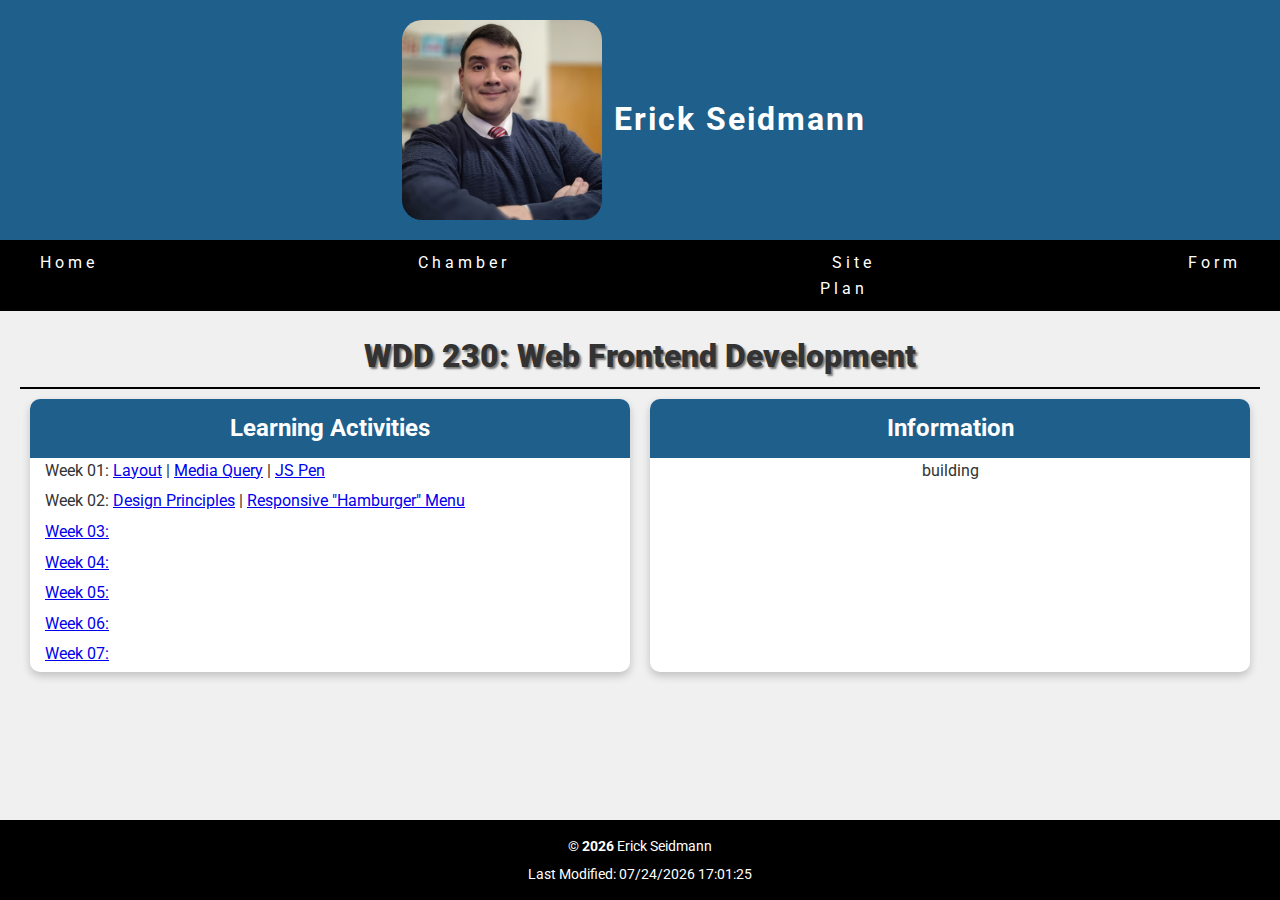
<file: index.html>
<!DOCTYPE html>
<html lang="en">
<head>
    <meta charset="UTF-8">
    <meta name="viewport" content="width=device-width, initial-scale=1.0">
    <title>Erick Seidmann - WDD 230 - Web Frontend Development</title>
    <meta name="description" content="WDD 230 - Web Frontend Development by Erick Seidmann. I leverage this task portal to document and enhance my progress weekly, allowing you to track my step-by-step journey in web development.">
    <meta name="author" content="Erick Seidmann">
    <link rel="preconnect" href="https://fonts.googleapis.com">
    <link rel="preconnect" href="https://fonts.gstatic.com" crossorigin>
    <link href="https://fonts.googleapis.com/css2?family=Roboto&display=swap" rel="stylesheet"> 
    <link rel="stylesheet" href="styles/normalize.css">
    <link rel="stylesheet" href="styles/base.css">
    <link rel="stylesheet" href="styles/large.css">
    <meta property="og:title" content="Web Frontend Development" />
    <meta property="og:type" content="development.portal" />
    <meta property="og:url" content="https://arayara.org/campinas-quer-controle-de-poluicao/" />
    <meta property="og:image" content="https://arayara.org/wp-content/uploads/2020/01/seguro-auto-Campinas.jpg" />
</head>
<body>
    
    <header><!--start of the tag header-->        
        <img src="images/erickseidmann.png" alt="My Profile Image"><!--here I`m going to put my img-->
        <h1>Erick Seidmann</h1>        
    </header><!--the end of the tag header-->
      
    <nav><!--start of the tag Nav-->        
        <ul><!--begining my nav bar UL-->
            <li><a href="#">Home</a></li><!--I didn't define yet-->
            <li><a href="#">Chamber</a></li><!--I didn't define yet-->
            <li><a href="week01/Chamber-site-plan.html">Site Plan</a></li><!--I didn't define yet-->
            <li><a href="#">Form</a></li><!--I didn't define yet-->
        </ul><!--end of my nav bar UL-->
    </nav><!--the end of the tag nav-->
    
    <main><!--the start of the tag main-->

        <h2>WDD 230: Web Frontend Development</h2>

        <div class="card-container" id="card-container"><!-- begining div card-container-->
            <section class="card activities" id="card-activities"><!-- init section card-activities-->

                <h3>Information</h3>

                <p>building</p>

                <div id="city"></div><!--div city-->
                <div id="temp"></div><!--div temp-->
                <div id="visits"></div><!--div visits-->

            </section><!--end section card-activities-->
       

            <section class="card information" id="card-information"><!--init section card-information -->

                <h3>Learning Activities</h3>

                <ul><!-- int ul card-information-->
                    <li>Week 01: <a href="week01/holygrail.html">Layout</a> | <a href="week01/media-query.html">Media Query</a> | <a href="https://codepen.io/Erick-Seidmann/pen/MWxjjbv">JS Pen</a> </li>
                    <li>Week 02: <a href="week02/design.html">Design Principles</a> | <a href="https://codepen.io/Erick-Seidmann/pen/LYayLmE">Responsive "Hamburger" Menu</a></li>
                    <li><a href="#">Week 03: </a></li>
                    <li><a href="#">Week 04: </a></li>
                    <li><a href="#">Week 05: </a></li>
                    <li><a href="#">Week 06: </a></li>
                    <li><a href="#">Week 07: </a></li>
                </ul><!-- end ul card-information-->
            
            </section>
        </div><!--end of div card-container-->
    </main><!--the end of the tag main-->   
    
    
    <footer><!-- the start of the tag footer-->
        <p>&copy; <span id="currentYear"></span> Erick Seidmann </p>
        <p id="lastModified"></p>
    </footer><!-- the end of the tag footer-->

    <script src="scripts/getDate.js"></script>     
</body>
</html>
</file>
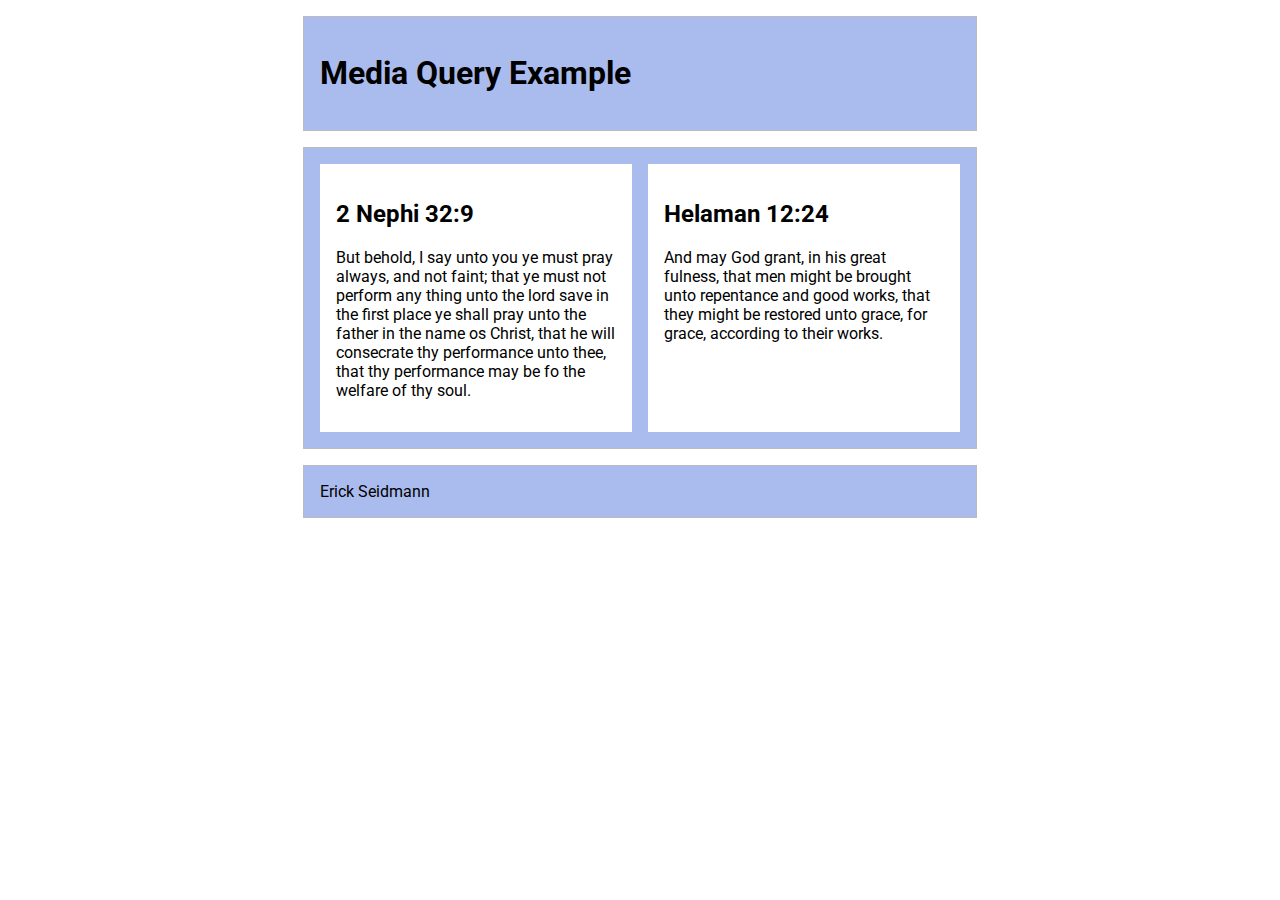
<file: media-query.html>
<!DOCTYPE html>
<html lang="en">
<head>
    <meta charset="UTF-8">
    <meta name="viewport" content="width=device-width, initial-scale=1.0">
    <title>WDD 230 - Media Query Example</title>
    <meta name="description" content="Media query learning activity example page.">
    <meta name="author" content="Erick Seidmann">
    <link rel="preconnect" href="https://fonts.googleapis.com">
    <link rel="preconnect" href="https://fonts.gstatic.com" crossorigin>
    <link href="https://fonts.googleapis.com/css2?family=Roboto&display=swap" rel="stylesheet">
    <link rel="stylesheet" href="styles/media-query.css">
    <link rel="stylesheet" href="styles/media-query-large.css">
    
</head>
<body>
    <!--start of the tag header-->
    <header>
        <h1>Media Query Example</h1>
    </header>
    <!--the end of the tag header-->

    <!--the start of the tag main-->
     <main>
        <!-- the begining of tag section first script-->
        <section>
            <h2>2 Nephi 32:9</h2>
            <!--the begining of the tag p where I'm writing the first scrip-->
            <p>
                But behold, I say unto you ye must pray always, and not faint; that ye must not perform any thing unto the lord save in the first place
                ye shall pray unto the father in the name os Christ, that he will consecrate thy performance unto thee, that thy performance may be fo the welfare of thy
                soul.            
            </p>
            <!--the begining of the tag p where I'm writing the first scrip-->
        </section>
        <!-- the start of the second section-->
        <section>
            <h2> Helaman 12:24 </h2>
            <!--the start of the tag "p"  in the second section-->
            <p>
                And may God grant, in his great fulness, that men might be brought unto repentance and good works, that they might be restored unto grace,
                for grace, according to their works.
            </p>
            <!--the end of the tag "p"  in the second section-->
        </section>
        <!-- the end of the second section-->

     </main>   
    <!--the end of the tag main-->

    <!-- the start of the tag footer-->
    <footer>
        Erick Seidmann
    </footer>
    <!-- the end of the tag footer-->
</body>
</html>
</file>
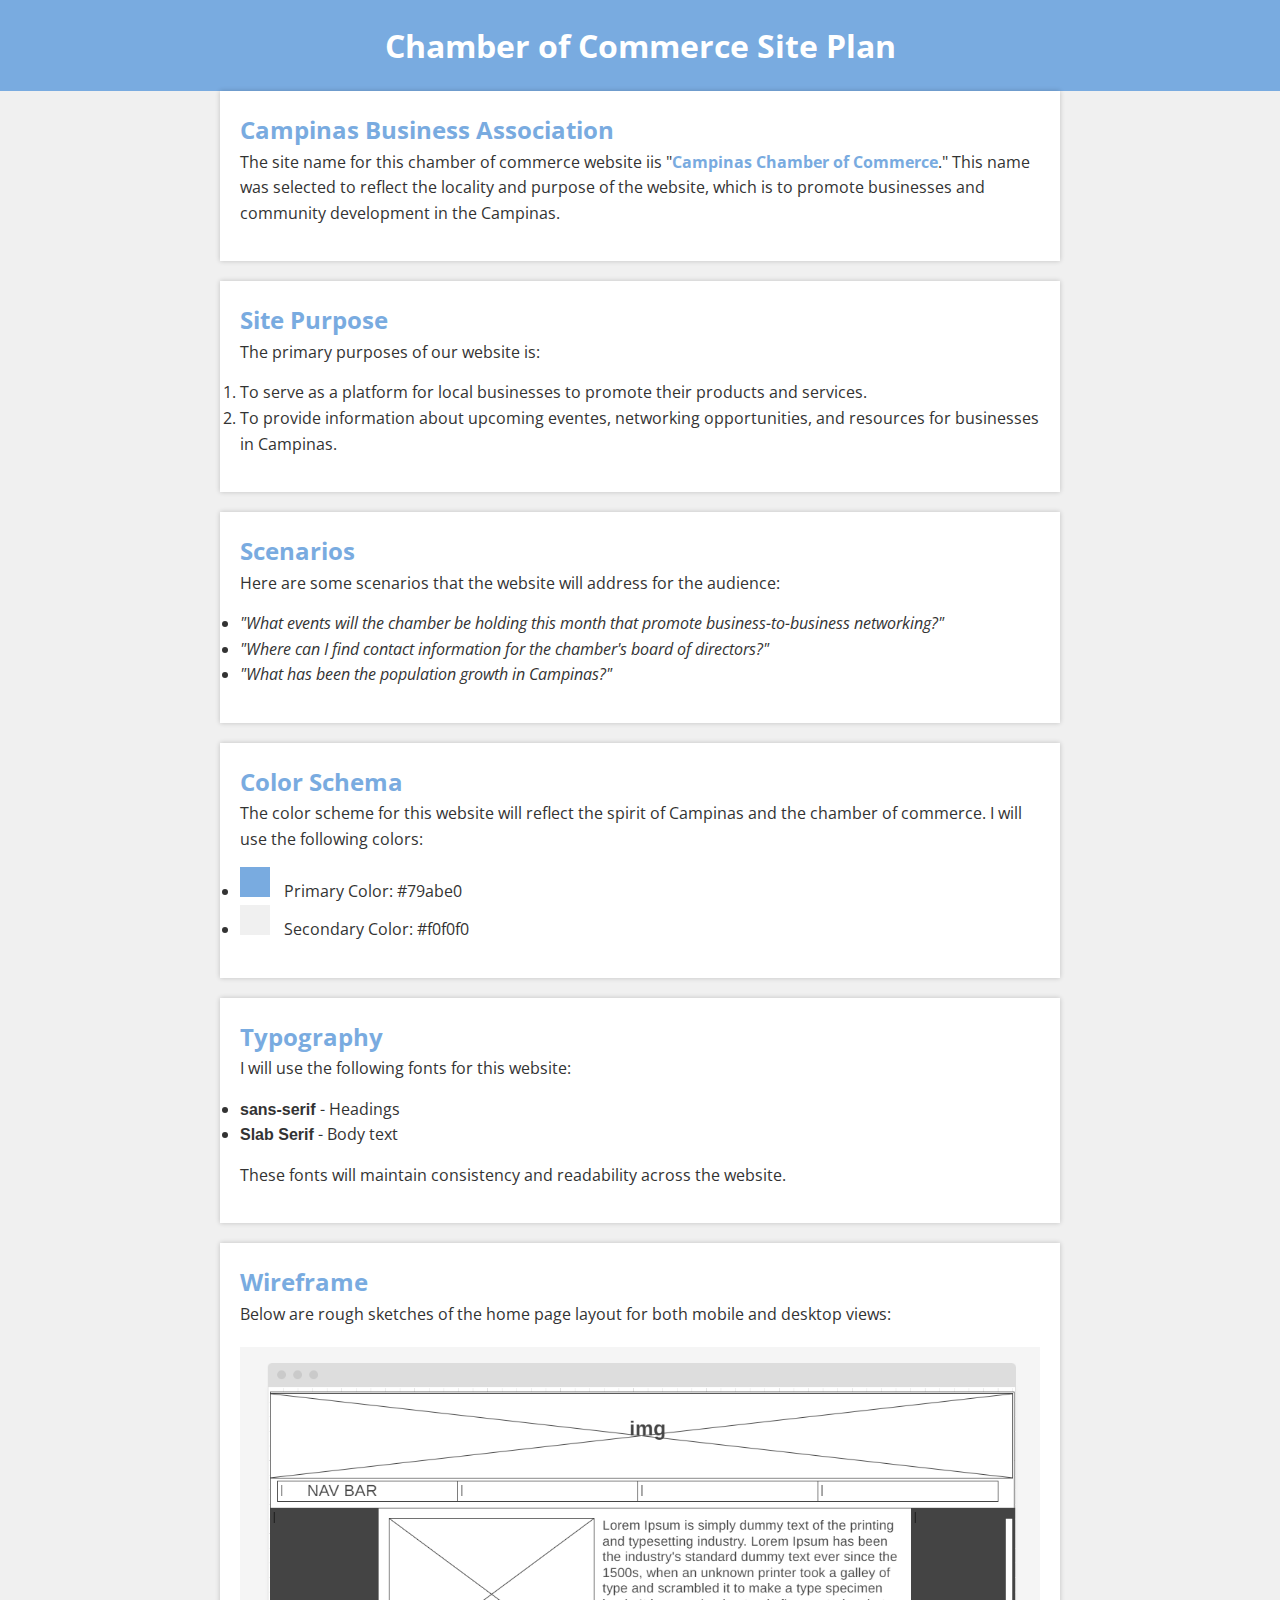
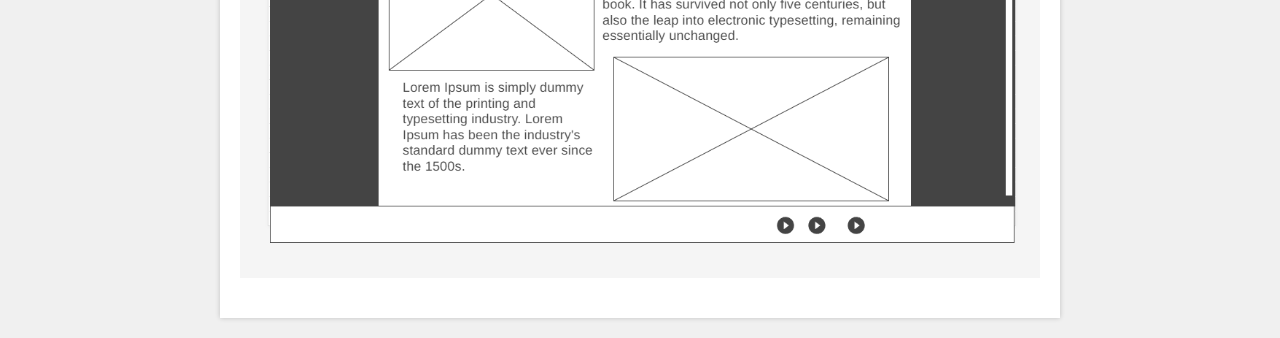
<file: week01/Chamber-site-plan.html>
<!DOCTYPE html>
<html lang="en">
<head>
    <meta charset="UTF-8">
    <meta name="viewport" content="width=device-width, initial-scale=1.0">
    <title>Welcome to Campinas</title>
    <meta name="description" content="The overall goal of the chamber of commerce site is to promote the business interests of the members of the organization and promote the area, attracting additional business, tourism, and people">
    <meta name="author" content="Erick Seidmann">
    <link rel="preconnect" href="https://fonts.gstatic.com">
    <link href="https://fonts.googleapis.com/css2?family=Open+Sans:wght@300;400;600;700&display=swap" rel="stylesheet">
    <link rel="stylesheet" href="styles/chamber.css">
</head>
<body>
    <header>
        <h1>Chamber of Commerce Site Plan</h1>
    </header>
    <section id="site-name">
        <h2>Campinas Business Association</h2>
        <p>The site name for this chamber of commerce website iis "<span class="highlight">Campinas Chamber of Commerce</span>." This name was selected to reflect the locality and purpose of the website, which is to promote businesses and community development in the Campinas.</p>
    </section>
    <section id="site-purpose">
        <h2>Site Purpose</h2>
        <p>The primary purposes of our website is:</p>
        <ol>
            <li>To serve as a platform for local businesses to promote their products and services.</li>
            <li>To provide information about upcoming eventes, networking opportunities, and resources for businesses in Campinas.</li>
        </ol>
    </section>
    <section id="scenarios">
        <h2>Scenarios</h2>
        <p>Here are some scenarios that the website will address for the audience:</p>
        <ul>
            <li><em>"What events will the chamber be holding this month that promote business-to-business networking?"</em></li>
            <li><em>"Where can I find contact information for the chamber's board of directors?"</em></li>
            <li><em>"What has been the population growth in Campinas?"</em></li>
        </ul>
    </section>
    <section id="color-schema">
        <h2>Color Schema</h2>
        <p>The color scheme for this website will reflect the spirit of Campinas and the chamber of commerce. I will use the following colors:</p>
        <ul>
            <li><span class="color-swatch primary-color"></span> <span class="color-label">Primary Color: #79abe0</span></li>
            <li><span class="color-swatch secondary-color"></span> <span class="color-label">Secondary Color: #f0f0f0</span></li>
        </ul>
        
    </section>
    <section id="typography">
        <h2>Typography</h2>
        <p>I will use the following fonts for this website:</p>
        <ul>
            <li><span class="font-example">sans-serif</span> - Headings</li>
            <li><span class="font-example">Slab Serif</span> - Body text</li>
        </ul>
        <p>These fonts will maintain consistency and readability across the website.</p>
    </section>
    <section id="wireframe">
        <h2>Wireframe</h2>
        <p>Below are rough sketches of the home page layout for both mobile and desktop views:</p>
        
        <img src="styles/images/wiframe.png" alt="first wiframe" class="imagem-ajd">
    </section>
</body>
</html>
</file>
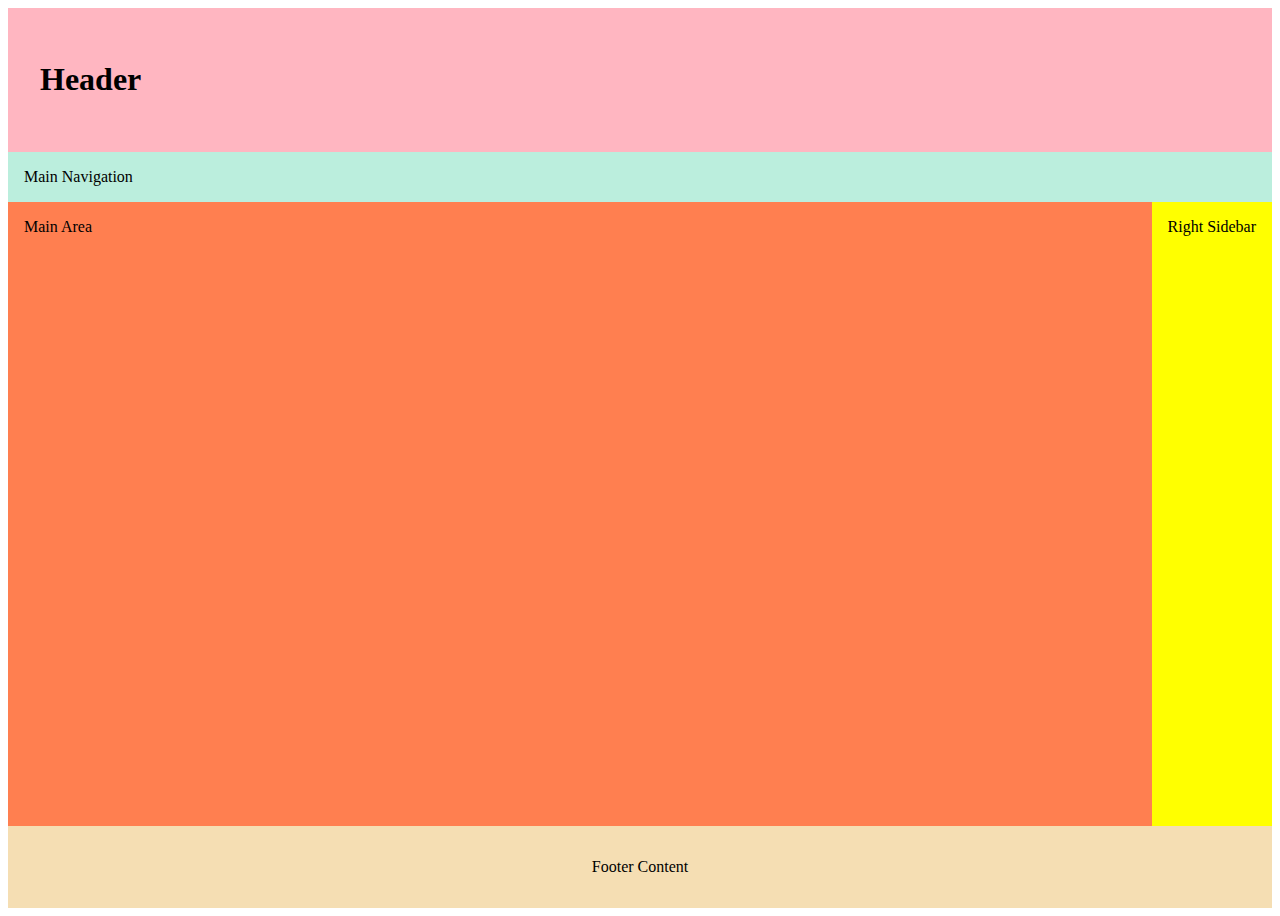
<file: week01/holygrail.html>
<!DOCTYPE html>
<html lang="en">
<head>
    <meta charset="UTF-8">
    <meta name="viewport" content="width=device-width, initial-scale=1.0">
    <title>Holygrail</title>
    <meta name="description" content="review of layout principles in HTML and CSS">
    <meta name="author" content="Erick Seidmann">
    <link rel="stylesheet" href="styles/holygrail.css">
</head>
<body>
    <header>
        <h1 contenteditable>Header</h1>
      </header>
      <nav>Main Navigation</nav>
      <main contenteditable> Main Area</main>
      <aside contenteditable>Right Sidebar</aside>
      <footer contenteditable>Footer Content</footer>    
</body>
</html>
</file>
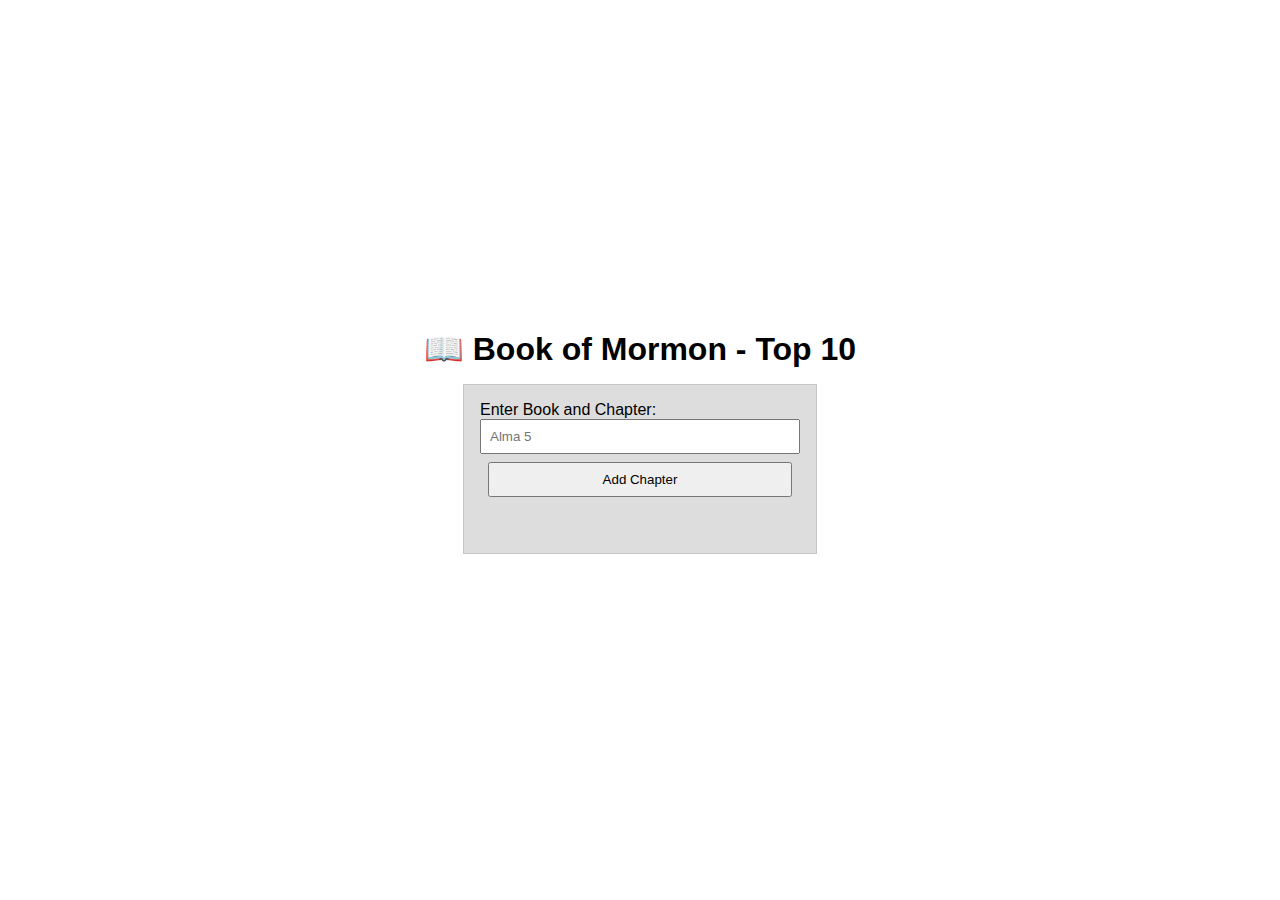
<file: week02/bom.html>
<!DOCTYPE html>
<html lang="en">
<head>
    <meta charset="UTF-8">
    <meta name="viewport" content="width=device-width, initial-scale=1.0">
    <title>DOM Manipulation</title>
    <meta name="description" content="Here we will understand DOM Manipulation.">
    <meta name="author" content="Erick Seidmann">
    <link rel="stylesheet" href="styles/bomstyle.css">
</head>
<body>
    <header>
    </header>
    <h1>📖 Book of Mormon - Top 10</h1>
    <main>
        <label for="favchap">Enter Book and Chapter: </label>
        <input type="text" id="favchap" placeholder="Alma 5">
        <button type="submit">Add Chapter</button>
        <ul id="list"></ul>
    </main>
    <footer>
       
    </footer>  
    <script src="scripts/dom.js"></script>  
</body>
</html>
</file>
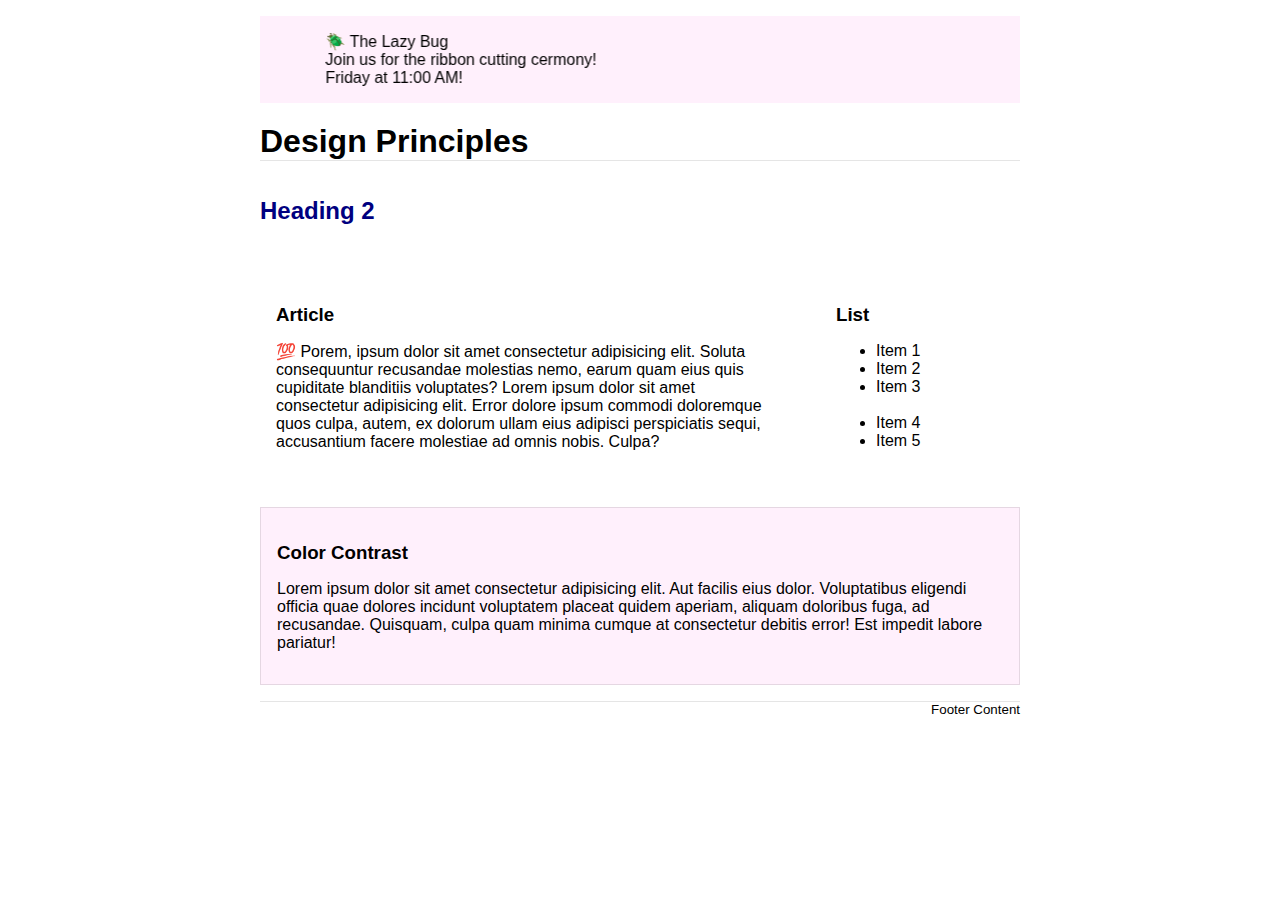
<file: week02/design.html>
<!DOCTYPE html>
<html lang="en">
<head>
    <meta charset="UTF-8">
    <meta name="viewport" content="width=device-width, initial-scale=1.0">
    <title>Design Principles</title>
    <meta name="description" content="Here you will understand about design and how we can practice to improve, practice based on it and how to avoid making common mistakes among those who are not designers.">
    <meta name="author" content="Erick Seidmann">
    <link rel="shortcut icon" href="styles/images/favicon.ico" type="image/x-icon">
    <link rel="stylesheet" href="styles/design.css">
</head>
<body>
    <header>
        <marquee behavior="alternate" direction="right">🪲 The Lazy Bug<br>Join us for the ribbon cutting cermony!<br>Friday at 11:00 AM!</marquee>
        <h1>Design Principles</h1>
    </header>
    <main>
        <h2>Heading 2</h2>
        <section>
            <h3>Article</h3>
            <article>
                <p>💯 Porem, ipsum dolor sit amet consectetur adipisicing elit. Soluta consequuntur recusandae molestias nemo, earum quam eius quis cupiditate blanditiis voluptates? Lorem ipsum dolor sit amet consectetur adipisicing elit. Error dolore ipsum commodi doloremque quos culpa, autem, ex dolorum ullam eius adipisci perspiciatis sequi, accusantium facere molestiae ad omnis nobis. Culpa?</p>
            </article>
        </section>
        <section>
            <h3>List</h3>
            <ul>
                <li>Item 1</li>
                <li>Item 2</li>
                <li>Item 3<br><br></li>
                <li>Item 4</li>
                <li>Item 5</li>
            </ul>
        </section>
        <div class="callout">
            <h3>Color Contrast</h3>
            <p>Lorem ipsum dolor sit amet consectetur adipisicing elit. Aut facilis eius dolor. Voluptatibus eligendi officia quae dolores incidunt voluptatem placeat quidem aperiam, aliquam doloribus fuga, ad recusandae. Quisquam, culpa quam minima cumque at consectetur debitis error! Est impedit labore pariatur!</p>
        </div>
    </main>
    <footer>
        Footer Content
    </footer>   
</body>
</html>
</file>
<file: styles/large.css>
@media (min-width: 843px) and (min-height: 200px){

    .card {
        margin: 0 10px 20px;  
    }

}


@media (min-width: 1209px) and (min-height: 900px) {
    
    header {
        display: flex; 
        align-items: center; 
        justify-content: center; 
    }

 /* NAV bar STYLE */   
    nav ul {
        display: flex;  
        justify-content: center; 
        list-style: none;
        padding: 10px 0;
    }

    nav ul li {
        margin: 0 150px; 
    }


    nav ul li:hover{
        background-color: rgb(35, 93, 140);
        cursor: pointer;
    }
    nav a {
        text-decoration: none;
        letter-spacing: 4px;
        color: #fff;
    }

/*main*/
    main h2 {
        font-size: 2rem; 
        text-align: center; 
        margin-bottom: 5px; 
        position: relative;
    }
   
/*card*/
    .card {
        max-width: none; /* Remova a limitação máxima de largura */
        width: 80%; 
        margin: 0 10px 20px; 
        flex: 1;          
    }
/*footer*/
    footer {
        position: absolute;
        bottom: 0;
        left: 0;
        width: 100%;
        background-color: #000000;
        color: #fff;
        text-align: center;
        padding: 10px 0;
    }

    
}
</file>
<file: styles/media-query.css>
/* here i'm defining the ROBOTO as a font family*/
body {
    font-family: 'Roboto', sans-serif;
}

/* here I'm putting all the css for header main and footer */
header, main, footer {
    max-width: 640px;
    margin: 1rem auto;
    border: 1px solid #bbb;
    padding: 1rem;
    background-color: #aabbee;/* I used the https://imagecolorpicker.com/pt-pt to desco the color*/
}

main {
    display: grid;
    grid-template-columns: 1fr;
    grid-gap: 1rem;
}

section {
    padding: 1rem;
    background-color: #fff;
}
</file>
<file: styles/media-query-large.css>
@media screen and (min-width: 500px) { 

    main{
        grid-template-columns: 1fr 1fr;
    }
}
</file>
<file: week01/styles/holygrail.css>
* {
    box-sizing: border-box;
  }
  body {
    display: grid;
    height: 100vh;
    grid-template-columns: 1fr auto;
    grid-template-rows: auto auto 1fr auto;
  }
  
  header {
    background: lightpink;
    padding: 2rem;
    grid-column: 1 / 3;
  }
  
  nav {
    grid-column: 1 / 3;
    background-color: #bed;
    padding: 1rem;
  }
  
  main {
    background: coral;
    height: 100%;
    padding: 1rem;
  }
  
  aside {
    background: yellow;
    grid-column: 2 / 3;
    padding: 1rem;
  }
  
  footer {
    background: wheat;
    padding: 2rem;
    text-align: center;
    grid-column: 1 / 3;
  }
/* the original
body {
    display: grid;
    height: 100vh;
    grid-template: auto 1fr auto / 300px 1fr auto;
  }
  
  header {
    background: lightpink;
    padding: 2rem;
    grid-column: 1 / 4;
  }
  
  .left-sidebar {
    background: lightblue;
    grid-column: 1 / 2;
  }
  
  main {
    background: coral;
    grid-column: 2 / 3;
  }
  
  .right-sidebar {
    background: yellow;
    grid-column: 3 / 4;
  }
  
  footer {
    background: wheat;
    padding: 2rem;
    text-align: center;
    grid-column: 1 / 4;
  }
  
  .left-sidebar,
  .right-sidebar {
    padding: 1rem;
  }*/
</file>
<file: week02/styles/bomstyle.css>
* {
	margin: 0;
	padding: 0;
}

body {
	height: 100vh;
	display: flex;
	flex-direction: column;
	align-items: center;
	justify-content: center;
	font-family: Acme, Arial, sans-serif;
}

h1 {
	font-size: 1.5rem;
}

main {
	margin: 1rem auto;
	border: 1px solid rgba(0, 0, 0, 0.1);
	padding: 1rem;
	background-color: #ddd;
	display: flex;
	flex-direction: column;
}

input,
button {
	padding: 0.5rem;
}

button {
	margin: 0.5rem;
}

.delete {
	width: fit-content;
}

.input {
	display: flex;
	gap: 1rem;
}

.list {
	padding: 0.5rem;
}

ul {
	margin: 1rem;
	list-style: none;
}

li {
	display: flex;
	align-items: center;
	justify-content: space-between;
}

@media only screen and (min-width: 32.5em) {
	h1 {
		font-size: 2rem;
	}

	main {
		width: 320px;
	}
}
</file>
<file: week02/styles/design.css>
body {
	font-family: Roboto, helvetica, sans-serif;
    margin: 1rem;
}

header,
main,
footer {
	max-width: 760px;
	margin: 0 auto;
}

marquee {
	padding: 1rem;
	background-color: #fff0fc;
}

div.banner {
    border: 1px solid #bbb;
    padding: 1rem;
    background-color: rgb(230, 243, 254);
    font-weight: 700;
    word-break: break-word;
    text-align: center;
  }

h1 {
	border-bottom: 1px solid rgba(0, 0, 0, 0.1);
    margin: 1rem 0
}

main {
    display: grid;
    grid-template-columns: 1fr 200px;
    grid-gap: 1.5rem;
}

section {
    padding: 1rem;
}



h2 {
    color: navy;
    grid-column: 1/3;
  }

h3 {
    margin-bottom: .5rem;
  }



.callout {
    border:1px solid rgba(0, 0, 0, 0.1);
	color: #000000;
	background-color: #fff0fc;
    grid-column: 1/3;
    padding: 1rem;
    
}

footer {
	margin-top: 1rem;
	border-top: 1px solid rgba(0, 0, 0, 0.1);
	font-size: smaller;
	text-align: right;
}
</file>
<file: styles/base.css>
/*so here i want to reset the default styles*/
body, h1, h2, h3, p, ul, li {
    margin: 0;
    padding: 0;
}

/*now i'm going to start to style  the body*/
body {
    font-family: 'Roboto', sans-serif;
    background-color: #f0f0f0;
    color: #333;
    line-height: 1.6;
    margin: 0;
    padding: 0;
}


/*style the header*/
header{
    background-color: #1f5f8c;
    color: #fff;
    text-align: center;
    padding: 20px;
}

/*now I'm style the img in header aaaaaa*/
header img{
    max-width: 200px;
    border-radius: 10%; /*to control the radius*/
}

/* header h1  i want to put more space */
header h1 {
    padding: 1%;
    letter-spacing: 2px;
}

/* NAV bar STYLE */
nav ul {
    list-style: none;
    background-color: #000000;
    
}

nav ul li {
    display: block;
    text-align: center;
    transition: background-color 0.3s;
}
/* to style the hover*/
nav ul li:hover{
    background-color: rgb(35, 93, 140);
    cursor: pointer;
}
nav a {
    padding: 10px;
    text-decoration: none;
    letter-spacing: 2px;
    color: #fff;
}

/*here working with main*/
main{

    padding: 20px;
    text-align: center;
}

main h2 {
    font-weight: 900;
    font-style: normal;
    font-size: 1.2rem;
    border-bottom: 2px solid black;
    padding-bottom: 5px;
    text-shadow: 2px 2px 2px rgba(0,0,0,0.5);
}

/*here i'm going to work with cards */
.card-container {
    
    margin-top: 10px;
    display: flex;
    flex-wrap: wrap;
    justify-content: center;
    
}

.card.activities {
    order: 1;
    
}

.card {   
    
    background-color: #fff;
    box-shadow: 0 4px 8px rgba(0, 0, 0, 0.2);
    border-radius: 10px;
    width: 100%; 
    margin: 0 0 20px;
    max-width: 400px; 
}
.card h3 {
    border-top-left-radius: 10px;
    border-top-right-radius: 10px;
    font-size: 1.5rem;
    margin: 0;
    padding: 10px;
    background-color: #1f5f8c;
    color: #fff;
    text-align: center;
}

.card ul {
    list-style: none;
}

.card ul li {
    margin-bottom: 5px;
    text-align: left;
    margin-left: 15px;
}

/*footer*/

footer {
    background-color: #000000;
    color: #fff;
    text-align: center;
    padding: 10px 0;
}


footer p {
    margin: 5px 0;
    font-size: 14px;
}

#currentYear {
    font-weight: bold;
}
</file>
<file: week01/styles/chamber.css>
/* Reset some default styles to ensure consistency */
body, h1, h2, p, ul, ol {
    margin: 0;
    padding: 0;
}

/* Set a background color for the entire page */
body {
    font-family: 'Open Sans', sans-serif;
    line-height: 1.6;
    color: #333;
    background-color: #f0f0f0;
}

.container {
    max-width: 960px;
    margin: 0 auto;
    padding: 20px;
}

/* Style the header section */
header {
    background-color:#79abe0;
    color: #fff;
    text-align: center;
    padding: 20px ;
}

/* Style the main content sections */
section {
    max-width: 800px;
    margin: 0 auto;
    padding: 20px;
    background-color: #fff;
    box-shadow: 0 0 5px rgba(0, 0, 0, 0.2);
    margin-bottom: 20px;
}

/* Highlight the primary color */
h2 {
    color: #79abe0;
}

p {
    margin-bottom: 15px;
}

/* Highlighted text */
.highlight {
    color: #79abe0;
    font-weight: bold;
}

/* List styles */
ol, ul {
    margin-bottom: 15px;
}

/* Color schema styles */
.color-swatch {
    display: inline-block;
    width: 30px;
    height: 30px;
    margin-right: 10px;
}

.primary-color {
    background-color: #79abe0;
}

.secondary-color {
    background-color: #f0f0f0;
}

.color-label {
    color: #333;
}

/* Typography styles */
.font-example {
    font-family: 'sans-serif', sans-serif;
    font-weight: bold;
}

/* Wireframe image styles */
.imagem-ajd {
    max-width: 100%;
    height: auto;
    display: block;
    margin: 20px 0;
}
</file>
